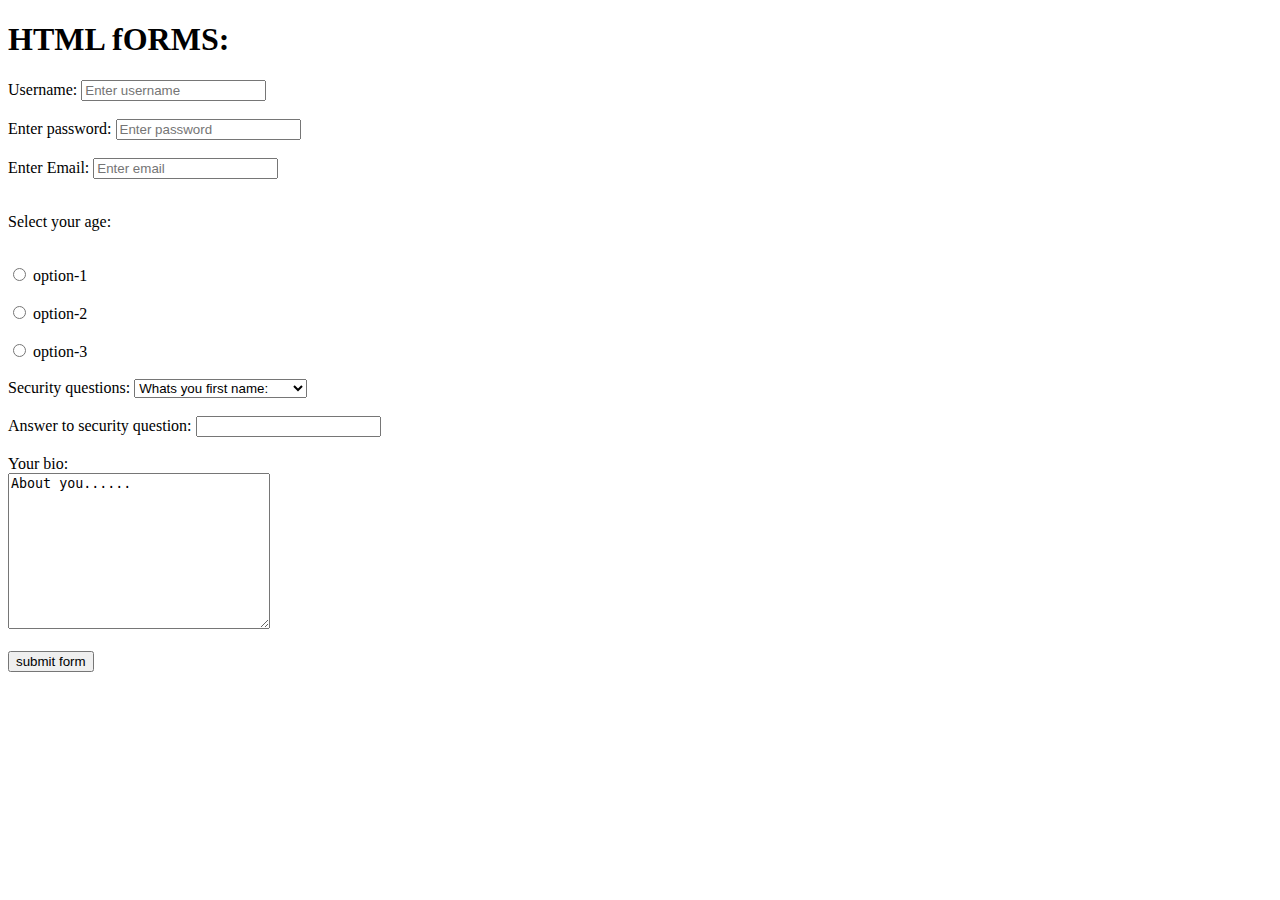
<file: Others/denis.html>
<!DOCTYPE html>
<html>
    <head>
        <title>HTML form</title>
    </head>
    <body>
        <h1>HTML fORMS:</h1>
        <form action="">
            <label for="username">Username:</label>
            <input type="text" id="username" name="username" placeholder="Enter username" required><br><br>
            <label for="password">Enter password:</label>
            <input type="password" id="password" name="password" placeholder="Enter password" required><br><br>
            <label for="email">Enter Email:</label>
            <input type="email" id="email" name="email" placeholder="Enter email" required><br><br>
            <p>Select your age:</p><br>
            <input type="radio" id="0-17" value="option-1" name="age">
            <label for="0-17">option-1</label><br><br>
            <input type="radio" id="18-35" value="option-2" name="age">
            <label for="18-35">option-2</label><br><br>
            <input type="radio" id="36+" value="option-3" name="age">
            <label for="35+">option-3</label><br><br>
                <label for="questions">Security questions:</label>
                <select name="questions" id="questions">
                    <option value="q1">Whats you first name:</option>
                    <option value="q2">Whats you second name:</option>
                    <option value="q3">Whats you third name:</option>
            </select><br><br>
            <label for="answer">Answer to security question:</label>
            <input type="text" id="answer" name="answer"><br><br>
            <label for="about">Your bio:</label><br>
            <textarea name="about" id="about" cols="30" rows="10">About you......</textarea><BR></BR>
            <input type="submit" value="submit form">
            


        </form>
    </body>
</html>
</file>
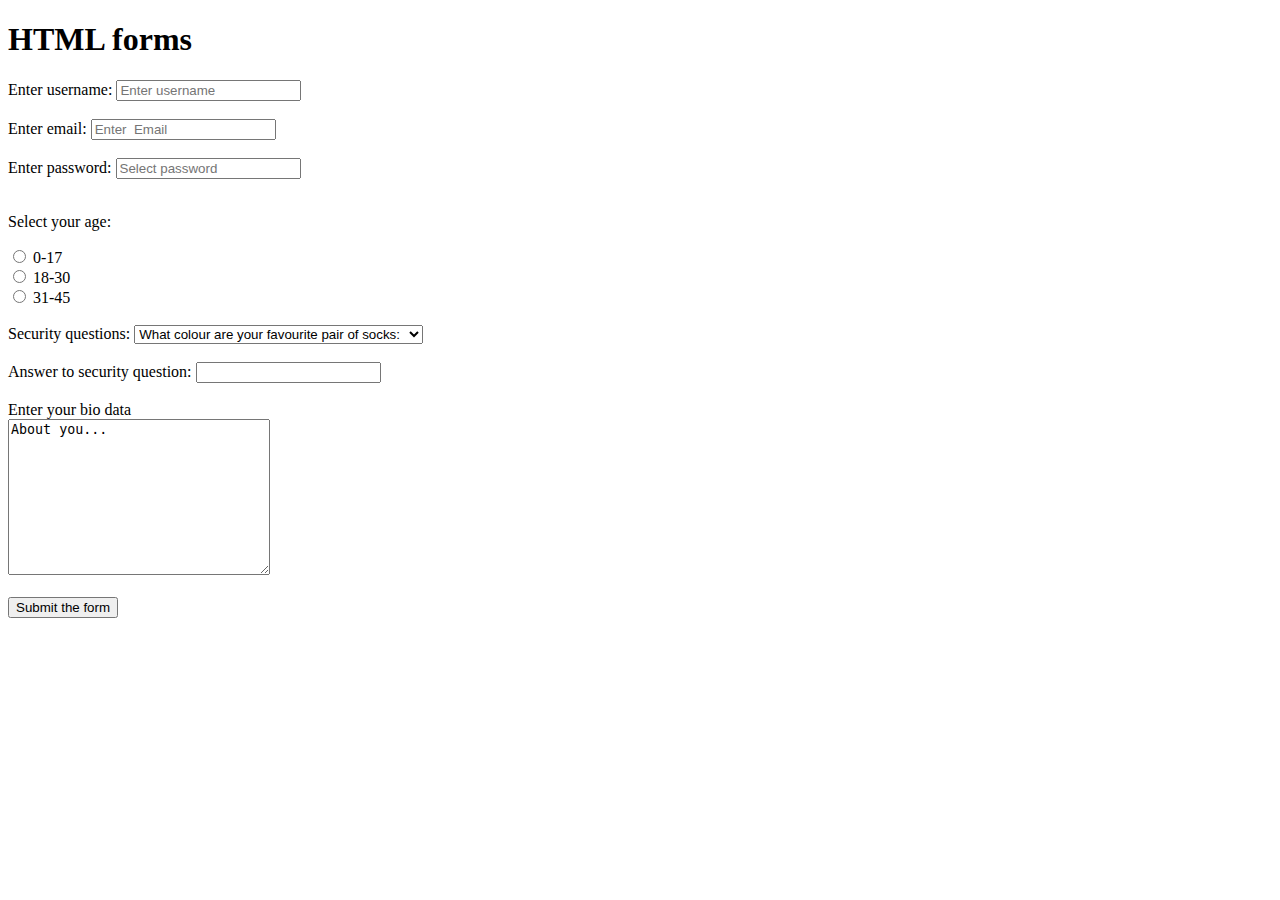
<file: Others/forms.html>
<!DOCTYPE html>
<html>
    <head>
    <title>HTML forms</title>    
    </head>
    <body>
        <h1>HTML forms</h1>
        <form action="">
            <label for="username">Enter username:</label>
            <input type="text" name="username" id="username" placeholder="Enter username"><br><br>
            <label for="email">Enter email:</label>
            <input type="email" name="email" id="email" placeholder="Enter  Email"><br><br>
            <label for="password">Enter password:</label>
            <input type="password" name="password" id="password" placeholder="Select password" required><br><br>
            <p>Select your age:</p>
            <input type="radio" name="age" value="0-17" id="option-1">
            <label for="option-1">0-17</label><br>
            <input type="radio" name="age" value="18-30" id="option-2">
            <label for="option-2">18-30</label><br>
            <input type="radio" name="age" value="31-45" id="option-3">
            <label for="option-3">31-45</label><br><br>
            <label for="question">Security questions: </label>
            <select name="question" id="question">
            <option value="q1">What colour are your favourite pair of socks:</option>
            <option value="q2">If you could be a vegetable, what could it be?</option>
            <option value="q3">What is your birth date?</option>
            </select>
            <br><br>
            <label for="answer">Answer to security question:</label>
            <input type="text" id="answer" name="answer"><br><br>
            <label for="bio">Enter your bio data</label><br>
            <textarea name="bio" id="bio" cols="30" rows="10">About you...</textarea><br><br>
            <input type="submit" value="Submit the form">

        </form>

    </body>
</file>
